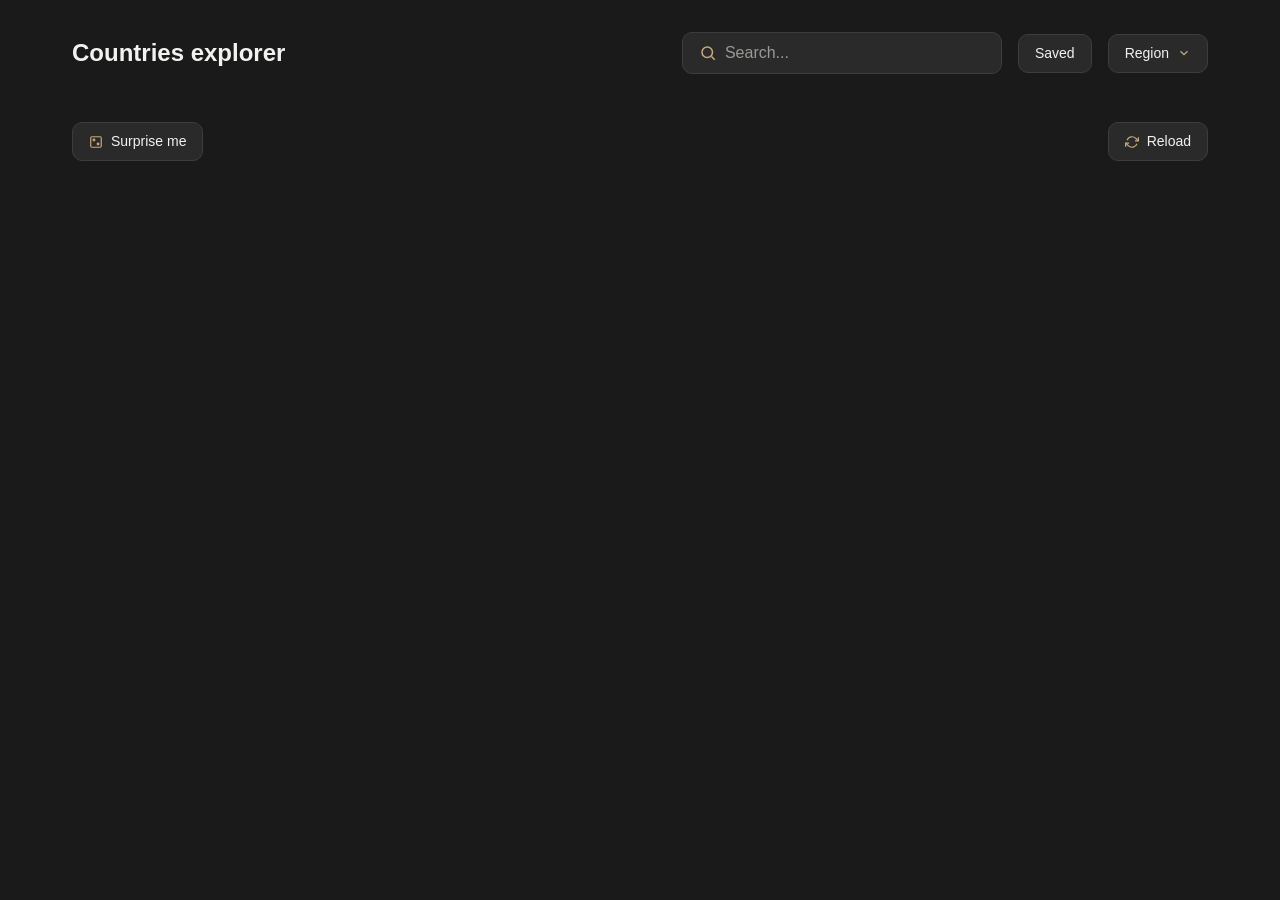
<file: index.html>
<!DOCTYPE html>
<html lang="en-us">
<head>
    <meta charset="UTF-8">
    <meta name="viewport" content="width=device-width, initial-scale=1.0">
    <title>Countries Explorer</title>
    <link rel="stylesheet" href="styles.css">
    <script src="scripts/index.js"></script>
</head>
<body>

    <div class="page">
        <header class="toolbar">
            <h1 class="toolbar__title">Countries explorer</h1>

            <div class="toolbar__search">
            <svg class="icon" viewBox="0 0 24 24" fill="none" stroke="currentColor" stroke-width="2">
                <circle cx="11" cy="11" r="7"></circle>
                <line x1="21" y1="21" x2="16.65" y2="16.65"></line>
            </svg>
            <input type="search" placeholder="Search...">
            </div>

            <button class="saved-btn" type="button">Saved</button>

            <div class="toolbar__controls">
                <button class="dropdown-btn" type="button">
                    Region
                    <svg class="icon icon--sm" viewBox="0 0 24 24" fill="none" stroke="currentColor" stroke-width="2">
                    <polyline points="6 9 12 15 18 9"></polyline>
                    </svg>
                </button>
                <ul class="dropdown-menu" hidden></ul>
            </div>
        </header>

        <main class="country-grid"></main>

        <footer class="footer-actions">
            <button class="surprise-btn" type="button">
                <svg class="icon icon--sm" viewBox="0 0 24 24" fill="none" stroke="currentColor" stroke-width="2">
                    <rect x="3" y="3" width="18" height="18" rx="2"></rect>
                    <circle cx="8.5" cy="8.5" r="1.5"></circle>
                    <circle cx="15.5" cy="15.5" r="1.5"></circle>
                </svg>
                Surprise me
            </button>
            
            <button class="reload-btn" type="button">
                <svg class="icon icon--sm" viewBox="0 0 24 24" fill="none" stroke="currentColor" stroke-width="2">
                    <polyline points="23 4 23 10 17 10"></polyline>
                    <polyline points="1 20 1 14 7 14"></polyline>
                    <path d="M3.51 9a9 9 0 0 1 14.85-3.36L23 10M1 14l4.64 4.36A9 9 0 0 0 20.49 15"></path>
                </svg>
                Reload
            </button>
        </footer>
    </div>
</body>
</html>
</file>
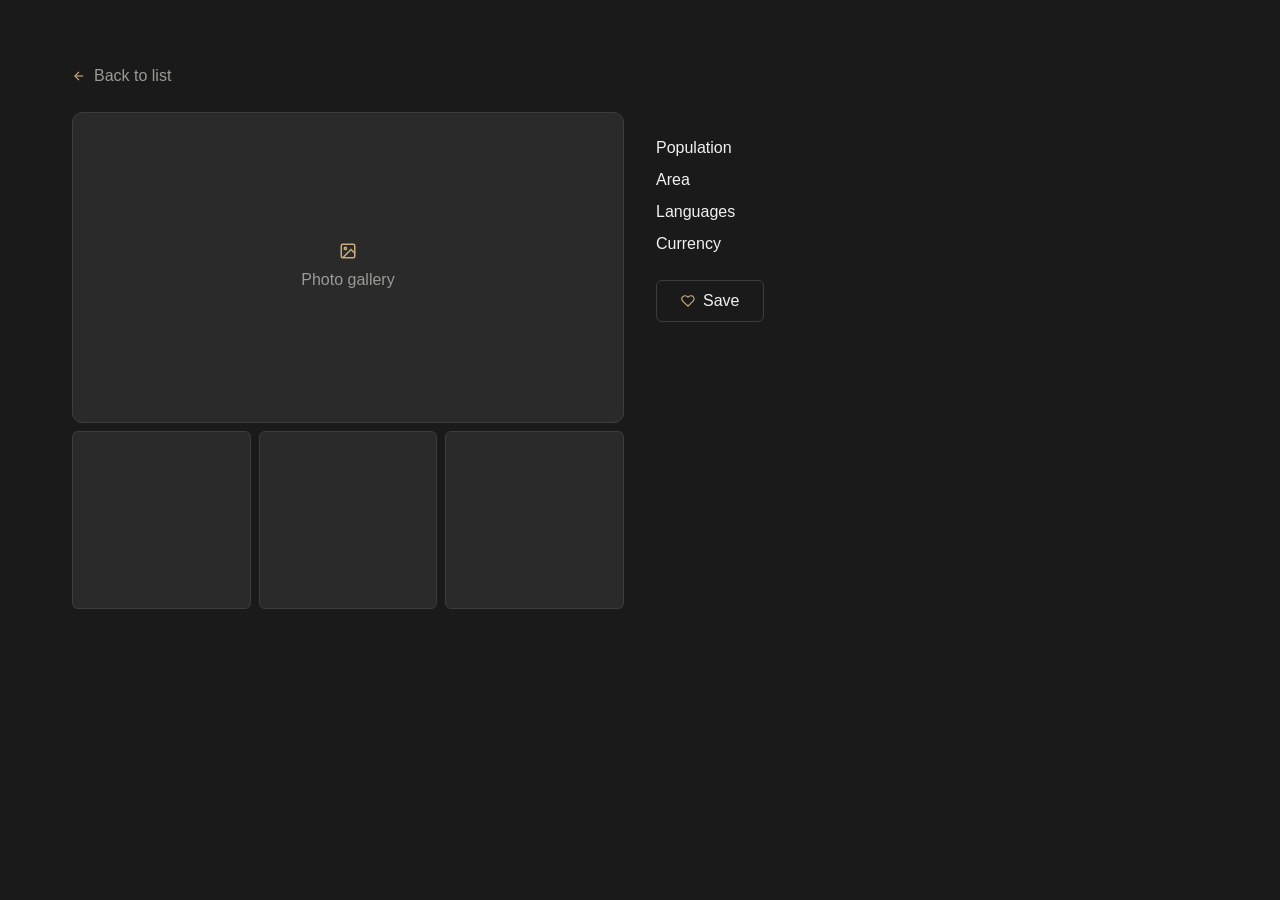
<file: detail.html>
<!DOCTYPE html>
<html lang="en">
<head>
  <meta charset="UTF-8">
  <meta name="viewport" content="width=device-width, initial-scale=1.0">
  <title>Country Detail</title>
  <link rel="stylesheet" href="styles.css">
  <script src="scripts/detail.js"></script>
</head>
<body>

  <div class="page">
    <a class="back-link" href="index.html">
      <svg class="icon icon--sm" viewBox="0 0 24 24" fill="none" stroke="currentColor" stroke-width="2">
        <line x1="19" y1="12" x2="5" y2="12"></line>
        <polyline points="12 19 5 12 12 5"></polyline>
      </svg>
      Back to list
    </a>

    <div class="detail">
      <div class="detail__gallery">
        <div class="gallery-main">
          <svg class="icon" viewBox="0 0 24 24" fill="none" stroke="currentColor" stroke-width="2">
            <rect x="3" y="3" width="18" height="18" rx="2"></rect>
            <circle cx="8.5" cy="8.5" r="1.5"></circle>
            <polyline points="21 15 16 10 5 21"></polyline>
          </svg>
          <span>Photo gallery</span>
        </div>

        <div class="gallery-thumbs">
          <div class="gallery-thumb"></div>
          <div class="gallery-thumb"></div>
          <div class="gallery-thumb"></div>
        </div>
      </div>

      <div class="detail__info">
        <h1 class="detail__name"></h1>
        <p class="detail__meta"></p>

        <dl class="stat-list">
          <div class="stat-row">
            <dt>Population</dt>
            <dd></dd>
          </div>
          <div class="stat-row">
            <dt>Area</dt>
            <dd></dd>
          </div>
          <div class="stat-row">
            <dt>Languages</dt>
            <dd></dd>
          </div>
          <div class="stat-row">
            <dt>Currency</dt>
            <dd></dd>
          </div>
        </dl>

        <p class="detail__borders"></p>

        <button class="save-btn" type="button">
          <svg class="icon icon--sm" viewBox="0 0 24 24" fill="none" stroke="currentColor" stroke-width="2">
            <path d="M20.8 4.6a5.5 5.5 0 0 0-7.8 0L12 5.6l-1-1a5.5 5.5 0 0 0-7.8 7.8l1 1L12 21l7.8-7.8 1-1a5.5 5.5 0 0 0 0-7.8z"></path>
          </svg>
          Save
        </button>
      </div>
    </div>
  </div>

</body>
</html>
</file>
<file: styles.css>
/* ==========================================================================
   Design tokens
   ========================================================================== */

:root {
  /* Color */
  --color-bg: #1a1a1a;
  --color-surface: #2a2a2a;
  --color-border: #3d3d3d;
  --color-text: #f2f2f0;
  --color-text-muted: #9a9a95;
  --color-accent: #c9ab7d;

  /* Spacing scale */
  --space-xs: 4px;
  --space-sm: 8px;
  --space-md: 16px;
  --space-lg: 24px;
  --space-xl: 32px;

  /* Radius */
  --radius-sm: 6px;
  --radius-md: 10px;

  /* Type */
  --font-base: -apple-system, BlinkMacSystemFont, "Segoe UI", Roboto, sans-serif;
  --font-size-sm: 0.875rem;
  --font-size-base: 1rem;
  --font-size-lg: 1.5rem;
  --font-weight-normal: 400;
  --font-weight-medium: 500;
  --font-weight-bold: 700;
}

/* ==========================================================================
   Reset
   ========================================================================== */

*,
*::before,
*::after {
  box-sizing: border-box;
  margin: 0;
  padding: 0;
}

html {
  -webkit-text-size-adjust: 100%;
}

body {
  background-color: var(--color-bg);
  color: var(--color-text);
  font-family: var(--font-base);
  font-size: var(--font-size-base);
  line-height: 1.5;
  -webkit-font-smoothing: antialiased;
}

img,
svg {
  display: block;
  max-width: 100%;
}

button,
input {
  font: inherit;
  color: inherit;
}

button {
  background: none;
  border: none;
  cursor: pointer;
}

ul,
ol {
  list-style: none;
}

a {
  color: inherit;
  text-decoration: none;
}

/* ==========================================================================
   Layout shell
   ========================================================================== */

.page {
  max-width: 1200px;
  margin: 0 auto;
  padding: var(--space-xl);
}

/* ==========================================================================
   Toolbar (header)
   ========================================================================== */

.toolbar {
  display: flex;
  align-items: center;
  gap: var(--space-md);
  flex-wrap: wrap;
  margin-bottom: var(--space-lg);
}

.toolbar__title {
  font-size: var(--font-size-lg);
  font-weight: var(--font-weight-bold);
  margin-right: auto;
}

.toolbar__search {
  display: flex;
  align-items: center;
  gap: var(--space-sm);
  background-color: var(--color-surface);
  border: 1px solid var(--color-border);
  border-radius: var(--radius-md);
  padding: var(--space-sm) var(--space-md);
  flex: 1 1 220px;
  max-width: 320px;
  transition: border-color 0.2s ease;
}

.toolbar__search:focus-within, .toolbar__search:hover {
  border-color: var(--color-accent);
}

.toolbar__search input {
  background: none;
  border: none;
  outline: none;
  width: 100%;
  color: var(--color-text);
}

.toolbar__search input::placeholder {
  color: var(--color-text-muted);
}

.toolbar__controls {
  display: flex;
  gap: var(--space-sm);
  position: relative;
}

.saved-btn {
  display: flex;
  align-items: center;
  background-color: var(--color-surface);
  border: 1px solid var(--color-border);
  border-radius: var(--radius-md);
  padding: var(--space-sm) var(--space-md);
  color: var(--color-text);
  font-size: var(--font-size-sm);
  transition: border-color 0.2s ease, color 0.2s ease;
}

.saved-btn:hover {
  border-color: var(--color-accent);
}

.saved-btn--active {
  border-color: var(--color-accent);
  color: var(--color-accent);
}

.dropdown-btn {
  display: flex;
  align-items: center;
  gap: var(--space-sm);
  background-color: var(--color-surface);
  border: 1px solid var(--color-border);
  border-radius: var(--radius-md);
  padding: var(--space-sm) var(--space-md);
  color: var(--color-text);
  font-size: var(--font-size-sm);
  transition: border-color 0.2s ease;
}

.dropdown-btn:hover {
  border-color: var(--color-accent);
}

.dropdown-menu {
  position: absolute;
  top: 100%;
  left: 0;
  margin-top: var(--space-sm);
  background-color: var(--color-surface);
  border: 1px solid var(--color-border);
  border-radius: var(--radius-md);
  list-style: none;
  padding: var(--space-sm) 0;
  min-width: 160px;
  z-index: 10;
}

.dropdown-menu li {
  padding: var(--space-sm) var(--space-md);
  font-size: var(--font-size-sm);
  color: var(--color-text);
  cursor: pointer;
}

.dropdown-menu li:hover {
  background-color: var(--color-accent);
  color: var(--color-bg);
}

/* ==========================================================================
   Icons
   ========================================================================== */

.icon {
  width: 18px;
  height: 18px;
  color: var(--color-accent);
  flex-shrink: 0;
}

.icon--sm {
  width: 14px;
  height: 14px;
}

/* ==========================================================================
   Country grid
   ========================================================================== */

.country-grid {
  display: grid;
  grid-template-columns: repeat(4, 1fr);
  gap: var(--space-md);
  margin-bottom: var(--space-lg);
}

.country-card {
  display: flex;
  flex-direction: column;
  gap: var(--space-lg);
  background-color: var(--color-surface);
  border: 1px solid var(--color-border);
  border-radius: var(--radius-md);
  padding: var(--space-md);
  aspect-ratio: 16 / 9;
  background-size: cover;
  background-position: center;
  transition: transform 0.2s ease, border-color 0.2s ease;
}

.country-card:hover {
  transform: scale(1.05);
  border-color: var(--color-accent);
}

.country-card__name {
  font-weight: var(--font-weight-medium);
}

.icon--flag {
  width: 20px;
  height: 20px;
}

/* ==========================================================================
   Footer actions
   ========================================================================== */

.footer-actions {
  display: flex;
  justify-content: space-between;
}

.reload-btn {
  display: flex;
  align-items: center;
  gap: var(--space-sm);
  background-color: var(--color-surface);
  border: 1px solid var(--color-border);
  border-radius: var(--radius-md);
  padding: var(--space-sm) var(--space-md);
  color: var(--color-text);
  font-size: var(--font-size-sm);
  transition: border-color 0.2s ease;
}

.reload-btn[hidden] {
  display: none;
}

.reload-btn:hover {
  border-color: var(--color-accent);
}

.surprise-btn {
  display: flex;
  align-items: center;
  gap: var(--space-sm);
  background-color: var(--color-surface);
  border: 1px solid var(--color-border);
  border-radius: var(--radius-md);
  padding: var(--space-sm) var(--space-md);
  color: var(--color-text);
  font-size: var(--font-size-sm);
  transition: border-color 0.2s ease;
}

.surprise-btn:hover {
  border-color: var(--color-accent);
}

/* ==========================================================================
   Back link
   ========================================================================== */

.back-link {
  display: inline-flex;
  align-items: center;
  gap: var(--space-sm);
  color: var(--color-text-muted);
  margin-top: var(--space-xl);
  margin-bottom: var(--space-lg);
  transition: color 0.2s ease;
}

.back-link:hover {
  color: var(--color-text);
}

/* ==========================================================================
   Detail layout
   ========================================================================== */

.detail {
  display: grid;
  grid-template-columns: 1fr 1fr;
  gap: var(--space-xl);
  padding-bottom: var(--space-xl);
}

/* ==========================================================================
   Gallery
   ========================================================================== */

.gallery-main {
  display: flex;
  flex-direction: column;
  align-items: center;
  justify-content: center;
  gap: var(--space-sm);
  aspect-ratio: 16 / 9;
  background-color: var(--color-surface);
  background-size: cover;
  background-position: center;
  border: 1px solid var(--color-border);
  border-radius: var(--radius-md);
  color: var(--color-text-muted);
  margin-bottom: var(--space-sm);
}

.gallery-thumbs {
  display: grid;
  grid-template-columns: repeat(3, 1fr);
  gap: var(--space-sm);
  background-size: cover;
  background-position: center;
}

.gallery-thumb {
  aspect-ratio: 1 / 1;
  background-color: var(--color-surface);
  border: 1px solid var(--color-border);
  border-radius: var(--radius-sm);
}

/* ==========================================================================
   Info column
   ========================================================================== */

.detail__name {
  font-size: var(--font-size-xl);
  font-weight: var(--font-weight-bold);
  margin-bottom: var(--space-xs);
}

.detail__meta {
  color: var(--color-text-muted);
  margin-bottom: var(--space-lg);
}

.stat-list {
  display: flex;
  flex-direction: column;
  gap: var(--space-sm);
  margin-bottom: var(--space-lg);
}

.stat-row {
  display: flex;
  justify-content: space-between;
}

.stat-row dd {
  color: var(--color-text-muted);
}

.detail__borders {
  margin-bottom: var(--space-lg);
}

.detail__borders a {
  color: var(--color-accent);
}

.detail__borders a:hover {
  text-decoration: underline;
}

.save-btn {
  display: inline-flex;
  align-items: center;
  gap: var(--space-sm);
  background: none;
  border: 1px solid var(--color-border);
  border-radius: var(--radius-sm);
  padding: var(--space-sm) var(--space-lg);
  color: var(--color-text);
  font-weight: var(--font-weight-medium);
  transition: border-color 0.2s ease, color 0.2s ease;
}

.save-btn:hover {
  border-color: var(--color-accent);
  color: var(--color-accent);
}

.save-btn--active {
  border-color: var(--color-accent);
  color: var(--color-accent);
}

.save-btn--active:hover {
  border-color: var(--color-text-muted);
  color: var(--color-text-muted);
}

/* ==========================================================================
   Responsive — mobile
   ========================================================================== */

@media (max-width: 640px) {
  .toolbar {
    flex-wrap: wrap;
  }

  .toolbar__title {
    flex: 1 1 100%;
    margin-right: 0;
  }

  .toolbar__search {
    flex: 1 1 auto;
    max-width: none;
  }

  .toolbar__controls {
    flex: 0 0 auto;
  }

  .dropdown-btn {
    width: auto;
    white-space: nowrap;
  }

  .country-grid {
    grid-template-columns: 1fr;
  }

  .country-card {
    aspect-ratio: unset;
    flex-direction: row;
    align-items: center;
    gap: var(--space-md);
    padding: var(--space-lg) var(--space-md);
  }

  .back-link {
    margin-top: var(--space-lg);
  }

  .detail {
    grid-template-columns: 1fr;
  }
}
</file>
